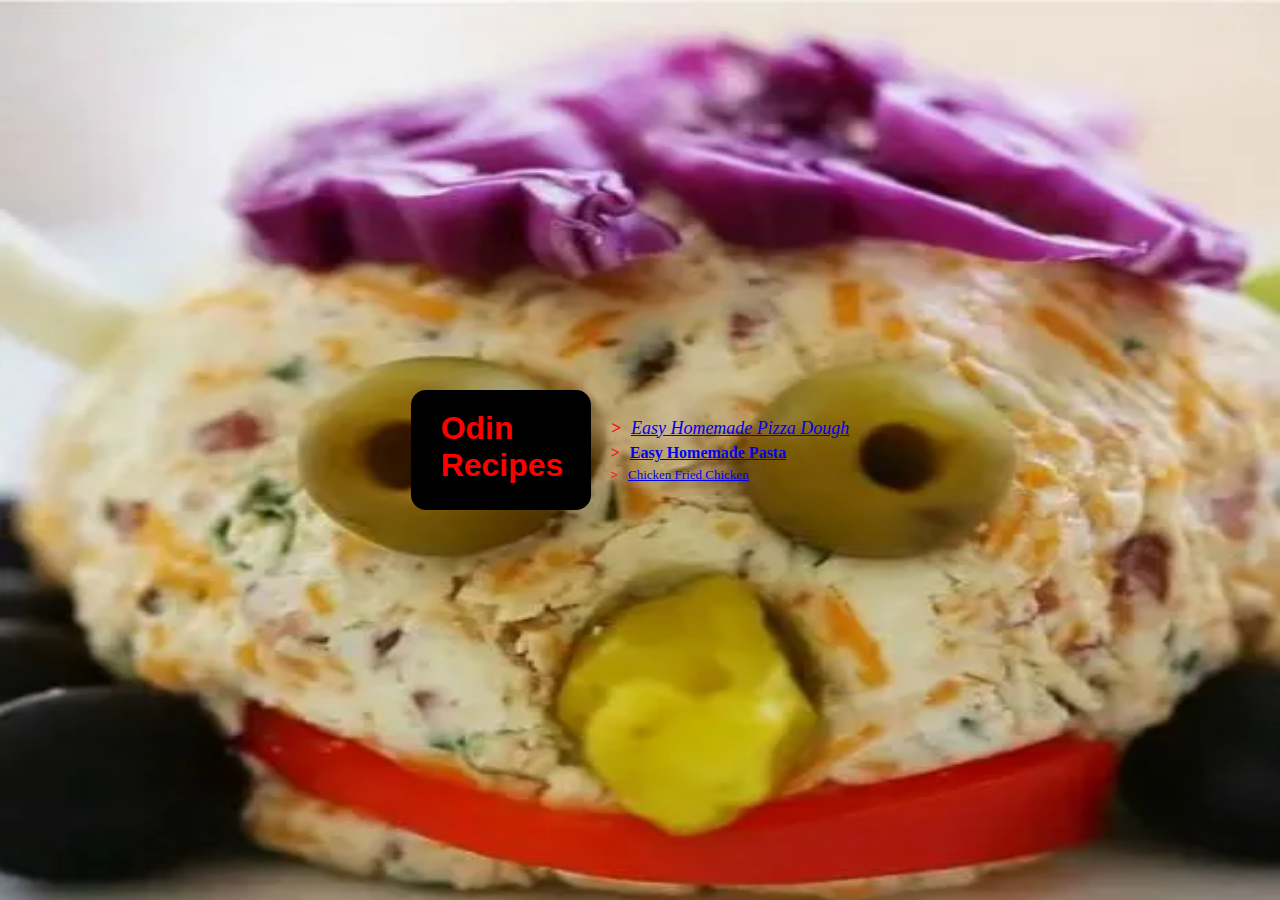
<file: index.html>
<!DOCTYPE html>
<html lang="en">
<head>
    <meta charset="UTF-8">
    <meta name="viewport" content="width=device-width, initial-scale=1.0">
    <title>HTML Recipes</title>
    <link rel="stylesheet" href="./styles/styles-home.css">
</head>
<body>
    <h1 id="main-home-title">Odin Recipes</h1>
    <ul class="list style">
    <li class="list pizza"><a href="./recipes/pizza.html">Easy Homemade Pizza Dough</a></li>
    <li class="list pasta"><a href="./recipes/pasta.html">Easy Homemade Pasta</a></li>
    <li class="list chicken"><a href="./recipes/chicken.html">Chicken Fried Chicken</a></li>
    </ul>
</body>
</html>
</file>
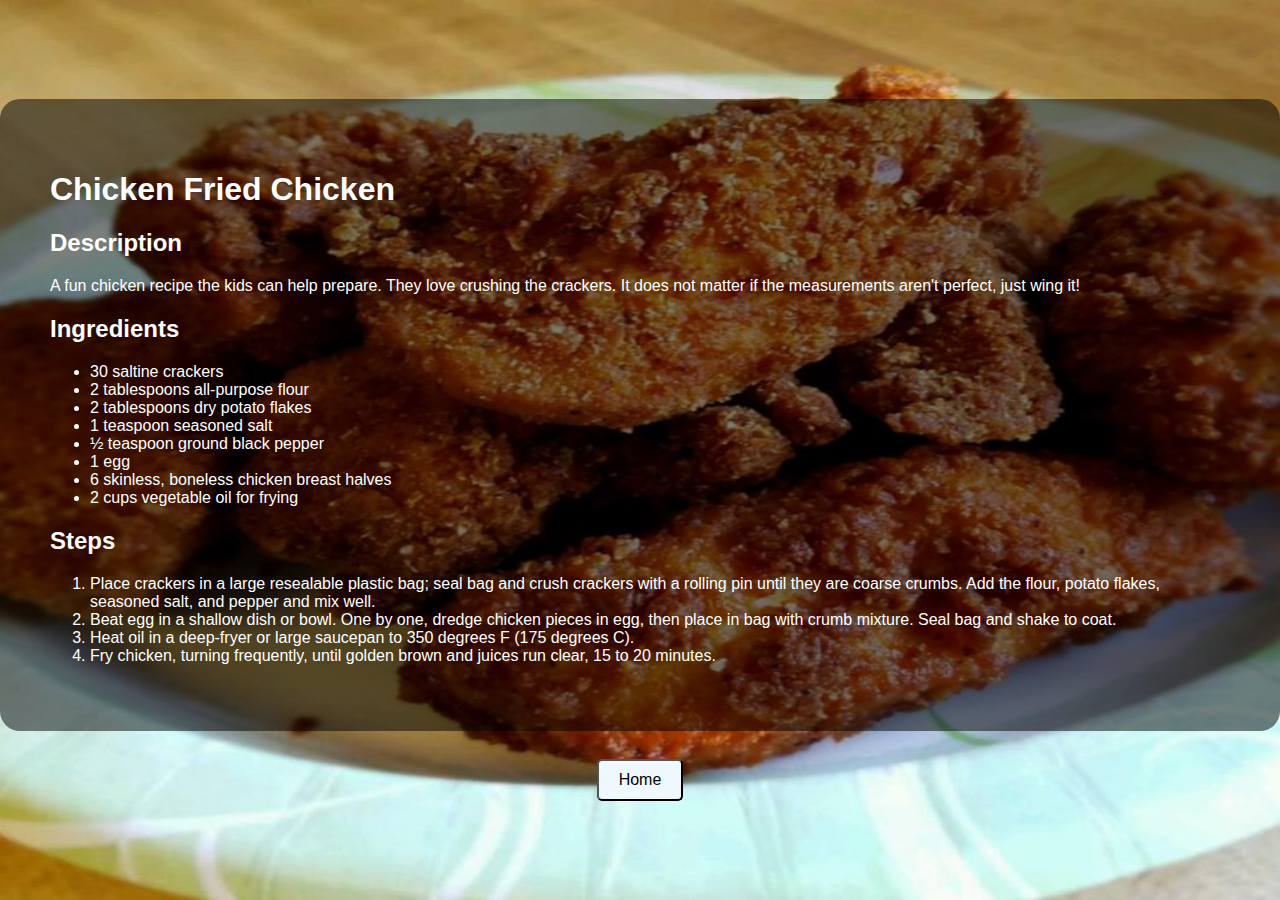
<file: recipes/chicken.html>
<!DOCTYPE html>
<html lang="en">
<head>
    <meta charset="UTF-8">
    <meta name="viewport" content="width=device-width, initial-scale=1.0">
    <title>Chicken Fried Chicken</title>
    <link rel="stylesheet" href="../styles/styles-chicken.css">
</head>
<body>
    <div class="the-recipe">
    <h1>Chicken Fried Chicken</h1>
    <h2>Description</h2>
    <p>A fun chicken recipe the kids can help prepare. They love crushing the crackers. It does not matter if the measurements aren't perfect, just wing it!</p>
    <h2>Ingredients</h2>
    <ul>
        <li>30 saltine crackers</li>
        <li>2 tablespoons all-purpose flour</li>
        <li>2 tablespoons dry potato flakes</li>
        <li>1 teaspoon seasoned salt</li>
        <li>½ teaspoon ground black pepper</li>
        <li>1 egg</li>
        <li>6 skinless, boneless chicken breast halves</li>
        <li>2 cups vegetable oil for frying</li>
    </ul>
    <h2>Steps</h2>
    <ol>
        <li>Place crackers in a large resealable plastic bag; seal bag and crush crackers with a rolling pin until they are coarse crumbs. Add the flour, potato flakes, seasoned salt, and pepper and mix well.</li>
        <li>Beat egg in a shallow dish or bowl. One by one, dredge chicken pieces in egg, then place in bag with crumb mixture. Seal bag and shake to coat.</li>
        <li>Heat oil in a deep-fryer or large saucepan to 350 degrees F (175 degrees C). </li>
        <li>Fry chicken, turning frequently, until golden brown and juices run clear, 15 to 20 minutes. </li>
    </ol>
    </div>
    <br>
    <button class="home-button" onclick="window.location.href='../index.html';">Home</button>
</body>
</html>
</file>
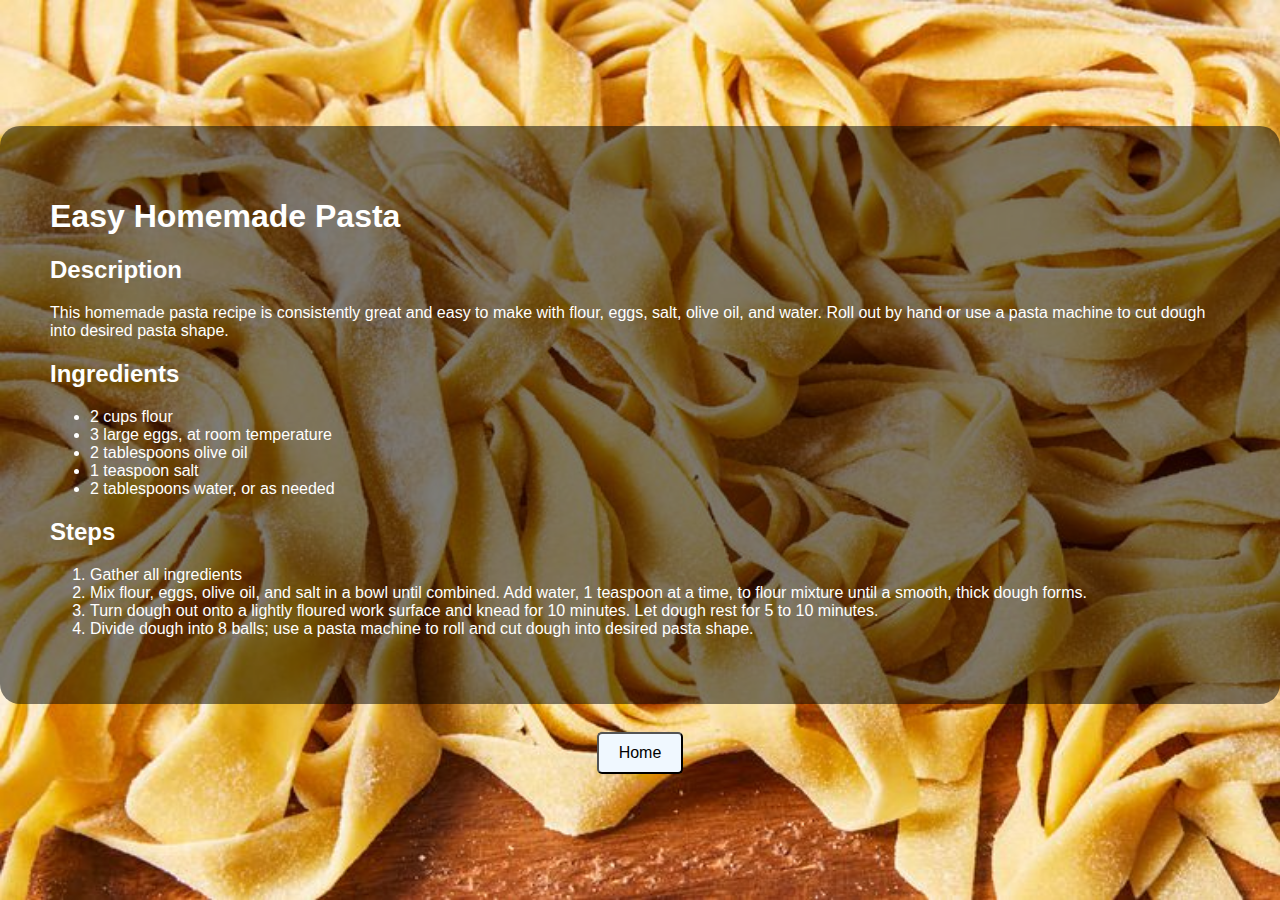
<file: recipes/pasta.html>
<!DOCTYPE html>
<html lang="en">
<head>
    <meta charset="UTF-8">
    <meta name="viewport" content="width=device-width, initial-scale=1.0">
    <title>Easy Homemade Pasta</title>
    <link rel="stylesheet" href="../styles/styles-pasta.css">
</head>
<body>
    <div class="the-recipe">
    <h1>Easy Homemade Pasta</h1>
    <h2>Description</h2>
    <p>This homemade pasta recipe is consistently great and easy to make with flour, eggs, salt, olive oil, and water. Roll out by hand or use a pasta machine to cut dough into desired pasta shape.</p>
    <h2>Ingredients</h2>
    <ul>
        <li>2 cups flour</li>
        <li>3 large eggs, at room temperature</li>
        <li>2 tablespoons olive oil</li>
        <li>1 teaspoon salt</li>
        <li>2 tablespoons water, or as needed</li>
    </ul>
    <h2>Steps</h2>
    <ol>
        <li>Gather all ingredients</li>
        <li>Mix flour, eggs, olive oil, and salt in a bowl until combined. Add water, 1 teaspoon at a time, to flour mixture until a smooth, thick dough forms.</li>
        <li>Turn dough out onto a lightly floured work surface and knead for 10 minutes. Let dough rest for 5 to 10 minutes.</li>
        <li>Divide dough into 8 balls; use a pasta machine to roll and cut dough into desired pasta shape.</li>
    </ol>
    </div>
    <br>
    <button class="home-button" onclick="window.location.href='../index.html';">Home</button>
</body>
</html>
</file>
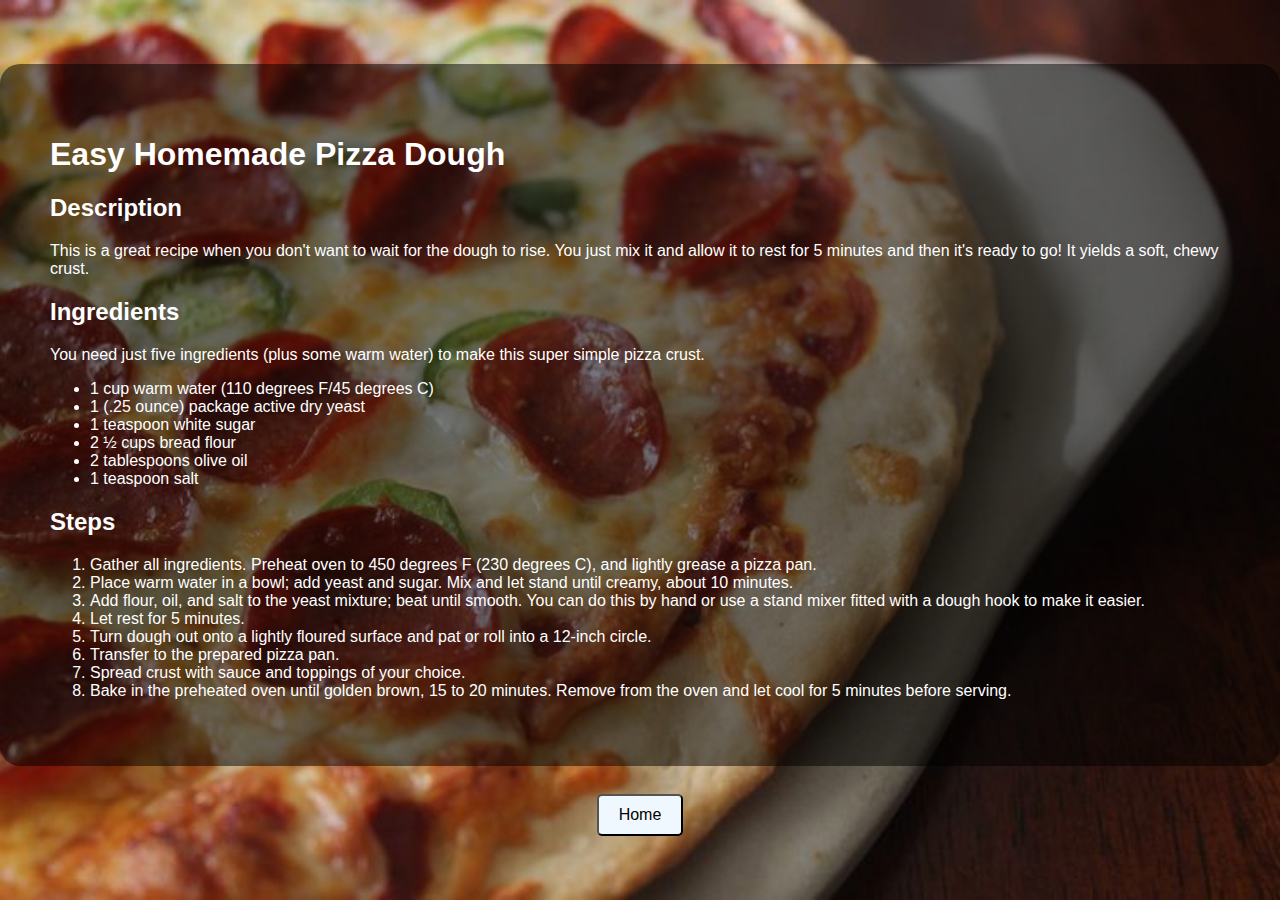
<file: recipes/pizza.html>
<!DOCTYPE html>
<html lang="en">
<head>
    <meta charset="UTF-8">
    <meta name="viewport" content="width=device-width, initial-scale=1.0">
    <title>Easy Homemade Pizza Dough</title>
    <link rel="stylesheet" href="../styles/styles-pizza.css">
</head>
<body>
    <div class="the-recipe">
    <h1>Easy Homemade Pizza Dough</h1>
    <h2>Description</h2>
    <p>This is a great recipe when you don't want to wait for the dough to rise. You just mix it and allow it to rest for 5 minutes and then it's ready to go! It yields a soft, chewy crust.</p>
    <h2>Ingredients</h2>
    <p>You need just five ingredients (plus some warm water) to make this super simple pizza crust.</p>
    <ul>
        <li>1 cup warm water (110 degrees F/45 degrees C)</li>
        <li>1 (.25 ounce) package active dry yeast</li>
        <li>1 teaspoon white sugar</li>
        <li>2 ½ cups bread flour</li>
        <li>2 tablespoons olive oil</li>
        <li>1 teaspoon salt</li>
    </ul>
    <h2>Steps</h2>
    <ol>
        <li>Gather all ingredients. Preheat oven to 450 degrees F (230 degrees C), and lightly grease a pizza pan.</li>
        <li>Place warm water in a bowl; add yeast and sugar. Mix and let stand until creamy, about 10 minutes.</li>
        <li>Add flour, oil, and salt to the yeast mixture; beat until smooth. You can do this by hand or use a stand mixer fitted with a dough hook to make it easier.</li>
        <li>Let rest for 5 minutes.</li>
        <li>Turn dough out onto a lightly floured surface and pat or roll into a 12-inch circle.</li>
        <li>Transfer to the prepared pizza pan.</li>
        <li>Spread crust with sauce and toppings of your choice.</li>
        <li>Bake in the preheated oven until golden brown, 15 to 20 minutes. Remove from the oven and let cool for 5 minutes before serving.</li>
    </ol> 
    </div>
    <!--When I commit a file to GIT, maybe I should specify which file I added/edited.-->
    <!--asldkjquihsdfgskodjf-->
    <br>
    <button class="home-button" onclick="window.location.href='../index.html';">Home</button>
</body>
</html>
</file>
<file: styles/styles-home.css>
body, html{
    width: 100%;
    height: 100%;
    margin: 0;
    display: flex;
    justify-content: center;
    align-items: center;
    background-image: url(../images/scary-food.webp);
    background-size: 100% 100%;
    background-position: center;
    background-repeat: no-repeat;
    background-attachment: fixed;
}

#main-home-title {
    width: 150px;
    height: 100px;
    font-family: Arial, Helvetica, sans-serif;
    background-color: black;
    border: 0px;
    border-radius: 15px;
    font-weight: bold;
    text-align: justify;
    padding-top: 20px;
    padding-left: 30px;
    color: red;
}

.list.style{
    list-style-type: none;
    padding: 20px;
}

ul li::before {
    content: '>';
    color: red;
    font-weight: bold;
    margin-right: 10px;
}

.list.pizza{
    font-style: italic;
    font-family: cursive;
    font-size: large;
    margin-bottom: 5px;
}

.list.pasta{
    font-size: medium;
    font-weight: bold;
    margin-bottom: 5px;
}

.list.chicken{
    font-size: small;
}
</file>
<file: styles/styles-chicken.css>
body, html{
    height: 100%;
    margin: 0;
    display: flex;
    background-image: url(../images/3651781-810e0b61706349279c2fe7d7eca7363e.jpg);
    background-size: 100% 100%;
    background-position: center;
    background-repeat: no-repeat;
    background-attachment: fixed;
    flex-direction: column;
    justify-content: center;
    align-items: center;
}

.the-recipe{
    font-family: Arial, Helvetica, sans-serif;
    color: white;
    background-color: rgba(0, 0, 0, 0.5);
    border-radius: 20px;
    padding: 50px 50px;
    margin-bottom: 10px;
}

.home-button{
    display: inline-block;
    padding: 10px 20px;
    background-color: aliceblue;
    color: black;
    text-align: center;
    border-radius: 5px;
    text-decoration: none;
    font-size: 16px;
}

.home-button:hover{
    background-color: rgba(255, 0, 0, 0.5);
}
</file>
<file: styles/styles-pasta.css>
body, html{
    height: 100%;
    margin: 0;
    display: flex;
    background-image: url(../images/241920-easy-homemade-pasta-dough-ddmfs-4x3-c7172fe3104e43868f928c077d3a3397.jpg);
    background-size: 100% 100%;
    background-position: center;
    background-repeat: no-repeat;
    background-attachment: fixed;
    flex-direction: column;
    justify-content: center;
    align-items: center;
}

.the-recipe{
    font-family: Arial, Helvetica, sans-serif;
    color: white;
    background-color: rgba(0, 0, 0, 0.5);
    border-radius: 20px;
    padding: 50px 50px;
    margin-bottom: 10px;
}

.home-button{
    display: inline-block;
    padding: 10px 20px;
    background-color: aliceblue;
    color: black;
    text-align: center;
    border-radius: 5px;
    text-decoration: none;
    font-size: 16px;
}

.home-button:hover{
    background-color: rgba(255, 0, 0, 0.5);
}
</file>
<file: styles/styles-pizza.css>
body, html{
    height: 100%;
    margin: 0;
    display: flex;
    background-image: url(../images/Quick-and-Easy-Pizza-Crust2-2000-d38b79fa6b8e4a23ab9dac62dd7afff8.jpg);
    background-size: 100% 100%;
    background-position: center;
    background-repeat: no-repeat;
    background-attachment: fixed;
    flex-direction: column;
    justify-content: center;
    align-items: center;
}

.the-recipe{
    font-family: Arial, Helvetica, sans-serif;
    color: white;
    background-color: rgba(0, 0, 0, 0.5);
    border-radius: 20px;
    padding: 50px 50px;
    margin-bottom: 10px;
}

.home-button{
    display: inline-block;
    padding: 10px 20px;
    background-color: aliceblue;
    color: black;
    text-align: center;
    border-radius: 5px;
    text-decoration: none;
    font-size: 16px;
}

.home-button:hover{
    background-color: rgba(255, 0, 0, 0.5);
}
</file>
